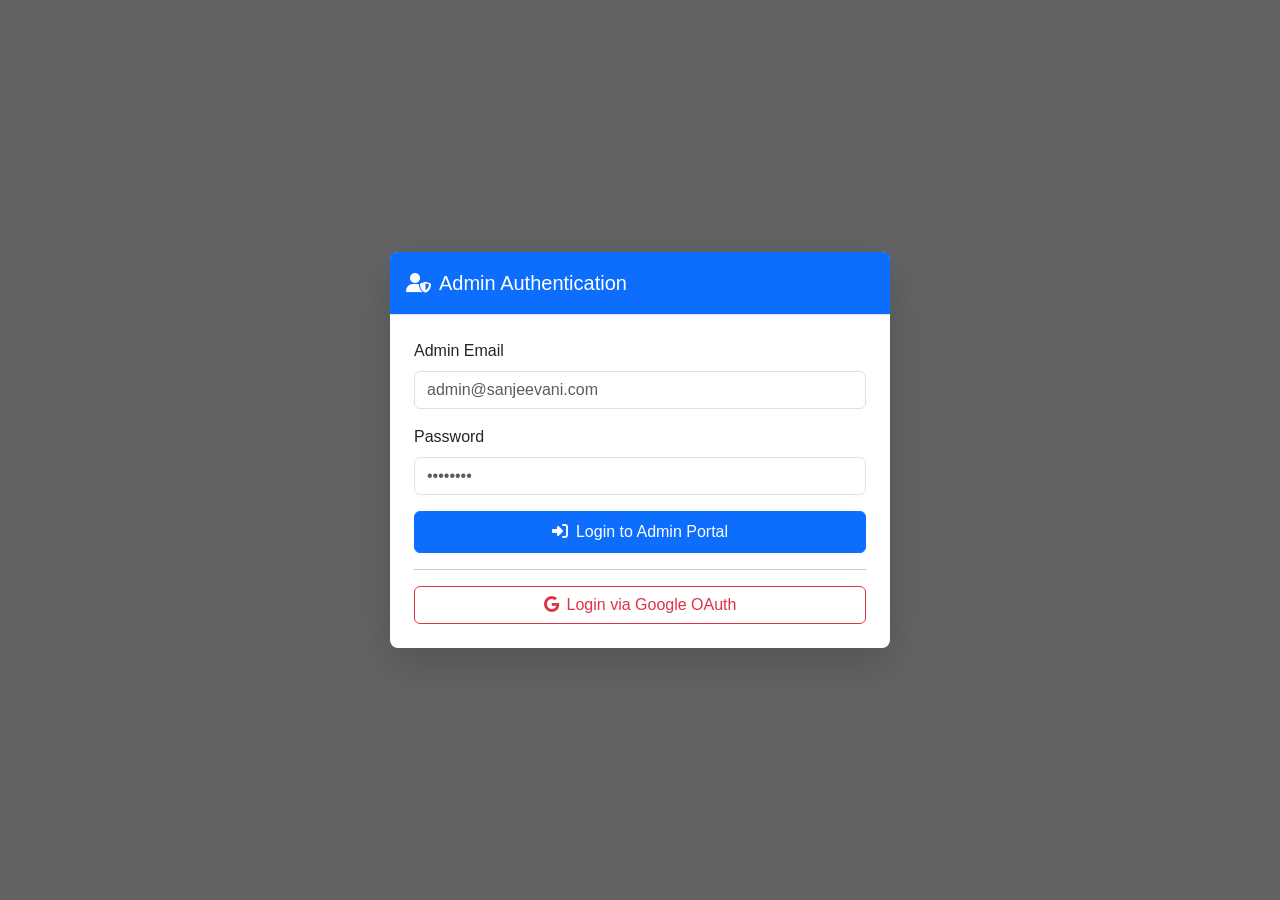
<file: templates/admin.html>
<!DOCTYPE html>
<html lang="en">
<head>
    <meta charset="UTF-8">
    <meta name="viewport" content="width=device-width, initial-scale=1.0">
    <title>Admin Dashboard - Sanjeevni Clinic</title>
    <link href="https://cdn.jsdelivr.net/npm/bootstrap@5.3.0/dist/css/bootstrap.min.css" rel="stylesheet">
    <link rel="stylesheet" href="https://cdnjs.cloudflare.com/ajax/libs/font-awesome/6.4.0/css/all.min.css">
    <style>
        body { background-color: #f4f6f9; font-family: 'Segoe UI', Tahoma, Geneva, Verdana, sans-serif; }
        .sidebar { height: 100vh; width: 250px; position: fixed; background: #1e293b; color: white; padding-top: 20px; }
        .sidebar a { color: #94a3b8; text-decoration: none; padding: 12px 20px; display: block; }
        .sidebar a:hover, .sidebar a.active { background: #0f172a; color: white; border-left: 4px solid #3b82f6; }
        .main-content { margin-left: 250px; padding: 25px; }
        .card-stat { border: none; border-radius: 10px; box-shadow: 0 4px 6px rgba(0,0,0,0.05); }
        .modal-blur { backdrop-filter: blur(8px); background: rgba(0,0,0,0.6); }
    </style>
</head>
<body>

    <!-- ADMIN LOGIN MODAL -->
    <div class="modal fade show modal-blur" id="adminLoginModal" tabindex="-1" style="display: block;" data-bs-backdrop="static" data-bs-keyboard="false">
        <div class="modal-dialog modal-dialog-centered">
            <div class="modal-content border-0 shadow-lg">
                <div class="modal-header bg-primary text-white">
                    <h5 class="modal-title"><i class="fas fa-user-shield me-2"></i>Admin Authentication</h5>
                </div>
                <div class="modal-body p-4">
                    <div id="loginAlert" class="alert alert-danger d-none" role="alert"></div>
                    <form id="adminLoginForm" onsubmit="handleAdminLogin(event)">
                        <div class="mb-3">
                            <label class="form-label font-weight-bold">Admin Email</label>
                            <input type="email" id="adminEmail" class="form-control" placeholder="admin@sanjeevani.com" required>
                        </div>
                        <div class="mb-3">
                            <label class="form-label">Password</label>
                            <input type="password" id="adminPassword" class="form-control" placeholder="••••••••" required>
                        </div>
                        <button type="submit" class="btn btn-primary w-100 py-2 font-weight-bold">
                            <i class="fas fa-sign-in-alt me-2"></i>Login to Admin Portal
                        </button>
                    </form>
                    <hr class="my-3">
                    <button onclick="loginWithGoogle()" class="btn btn-outline-danger w-100">
                        <i class="fab fa-google me-2"></i>Login via Google OAuth
                    </button>
                </div>
            </div>
        </div>
    </div>

    <!-- ADMIN DASHBOARD CONTENT -->
    <div id="dashboardContent" style="display: none;">
        <div class="sidebar">
            <h4 class="text-center mb-4"><i class="fas fa-clinic-medical text-primary me-2"></i>Sanjeevni</h4>
            <a href="#" class="active"><i class="fas fa-chart-line me-2"></i>Overview</a>
            <a href="#systemUsersSection"><i class="fas fa-key me-2"></i>System Accounts</a>
            <a href="#" onclick="logout()"><i class="fas fa-sign-out-alt me-2"></i>Logout</a>
        </div>

        <div class="main-content">
            <div class="d-flex justify-content-between align-items-center mb-4">
                <h2>Admin Management Dashboard</h2>
                <span class="badge bg-success px-3 py-2">Role: Admin / Super Admin</span>
            </div>

            <!-- STATS CARDS -->
            <div class="row g-3 mb-4">
                <div class="col-md-3">
                    <div class="card card-stat bg-white p-3 border-start border-primary border-4">
                        <small class="text-muted">Total Doctors</small>
                        <h3 class="mb-0">21</h3>
                    </div>
                </div>
                <div class="col-md-3">
                    <div class="card card-stat bg-white p-3 border-start border-success border-4">
                        <small class="text-muted">Total Patients</small>
                        <h3 class="mb-0">148</h3>
                    </div>
                </div>
                <div class="col-md-3">
                    <div class="card card-stat bg-white p-3 border-start border-warning border-4">
                        <small class="text-muted">Active Bookings</small>
                        <h3 class="mb-0">34</h3>
                    </div>
                </div>
                <div class="col-md-3">
                    <div class="card card-stat bg-white p-3 border-start border-danger border-4">
                        <small class="text-muted">System Accounts</small>
                        <h3 class="mb-0" id="statSysCount">1 Active</h3>
                    </div>
                </div>
            </div>

            <!-- SYSTEM USERS CREATION SECTION -->
            <div class="card border-0 shadow-sm mb-4" id="systemUsersSection">
                <div class="card-header bg-white py-3 d-flex justify-content-between align-items-center">
                    <h5 class="m-0 text-dark"><i class="fas fa-user-gear me-2 text-primary"></i>Generate System Page Credentials</h5>
                </div>
                <div class="card-body">
                    <form id="createSystemUserForm" class="row g-3 mb-4" onsubmit="createSystemUser(event)">
                        <div class="col-md-4">
                            <input type="text" id="sysUserId" class="form-control" placeholder="System User ID (e.g., SYS_AGENT_01)" required>
                        </div>
                        <div class="col-md-4">
                            <input type="password" id="sysPassword" class="form-control" placeholder="Set Access Password" required>
                        </div>
                        <div class="col-md-4">
                            <button type="submit" class="btn btn-success w-100"><i class="fas fa-plus-circle me-2"></i>Create System Access</button>
                        </div>
                    </form>

                    <h6>Existing System Credentials</h6>
                    <table class="table table-hover align-middle">
                        <thead class="table-light">
                            <tr>
                                <th>System User ID</th>
                                <th>Role Scope</th>
                                <th>Created Date</th>
                                <th>Action</th>
                            </tr>
                        </thead>
                        <tbody id="systemUsersTable">
                            <tr>
                                <td>SYS_MONITOR_01</td>
                                <td><span class="badge bg-info">System / Health Check</span></td>
                                <td>2026-10-08</td>
                                <td><button class="btn btn-sm btn-outline-danger" onclick="revokeRow(this)">Revoke</button></td>
                            </tr>
                        </tbody>
                    </table>
                </div>
            </div>
        </div>
    </div>

    <script>
        // Check if token already exists on page load
        window.onload = function() {
            if (localStorage.getItem('admin_token')) {
                document.getElementById('adminLoginModal').style.display = 'none';
                document.getElementById('dashboardContent').style.display = 'block';
            }
        };

        async function handleAdminLogin(e) {
            e.preventDefault();
            const email = document.getElementById('adminEmail').value.trim();
            const password = document.getElementById('adminPassword').value.trim();
            const alertBox = document.getElementById('loginAlert');

            try {
                const response = await fetch('/api/admin/login', {
                    method: 'POST',
                    headers: { 'Content-Type': 'application/json' },
                    body: JSON.stringify({ email: email, password: password })
                });

                const data = await response.json();

                if (response.ok && data.status === 'success') {
                    localStorage.setItem('admin_token', data.token);
                    document.getElementById('adminLoginModal').style.display = 'none';
                    document.getElementById('dashboardContent').style.display = 'block';
                    alertBox.classList.add('d-none');
                } else {
                    alertBox.innerText = data.detail || 'Invalid Admin Credentials!';
                    alertBox.classList.remove('d-none');
                }
            } catch (err) {
                alertBox.innerText = 'Server Connection Error! Make sure FastAPI backend is running.';
                alertBox.classList.remove('d-none');
            }
        }

        async function createSystemUser(e) {
            e.preventDefault();
            const sysId = document.getElementById('sysUserId').value.trim();
            const password = document.getElementById('sysPassword').value.trim();

            try {
                const response = await fetch('/api/admin/generate-system-credentials', {
                    method: 'POST',
                    headers: { 'Content-Type': 'application/json' },
                    body: JSON.stringify({ system_user_id: sysId, password: password })
                });

                const data = await response.json();

                if (response.ok && data.status === 'success') {
                    const table = document.getElementById('systemUsersTable');
                    const today = new Date().toISOString().split('T')[0];
                    table.innerHTML += `
                        <tr>
                            <td>${sysId}</td>
                            <td><span class="badge bg-info">System / Health Check</span></td>
                            <td>${today}</td>
                            <td><button class="btn btn-sm btn-outline-danger" onclick="revokeRow(this)">Revoke</button></td>
                        </tr>
                    `;
                    document.getElementById('createSystemUserForm').reset();
                    alert(data.message);
                } else {
                    alert(data.detail || 'Failed to create system credentials');
                }
            } catch (err) {
                alert('Connection error while generating credentials.');
            }
        }

        function loginWithGoogle() {
            window.location.href = '/auth/google';
        }

        function revokeRow(btn) {
            btn.closest('tr').remove();
        }

        function logout() {
            localStorage.removeItem('admin_token');
            location.reload();
        }
    </script>
</body>
</html>
</file>
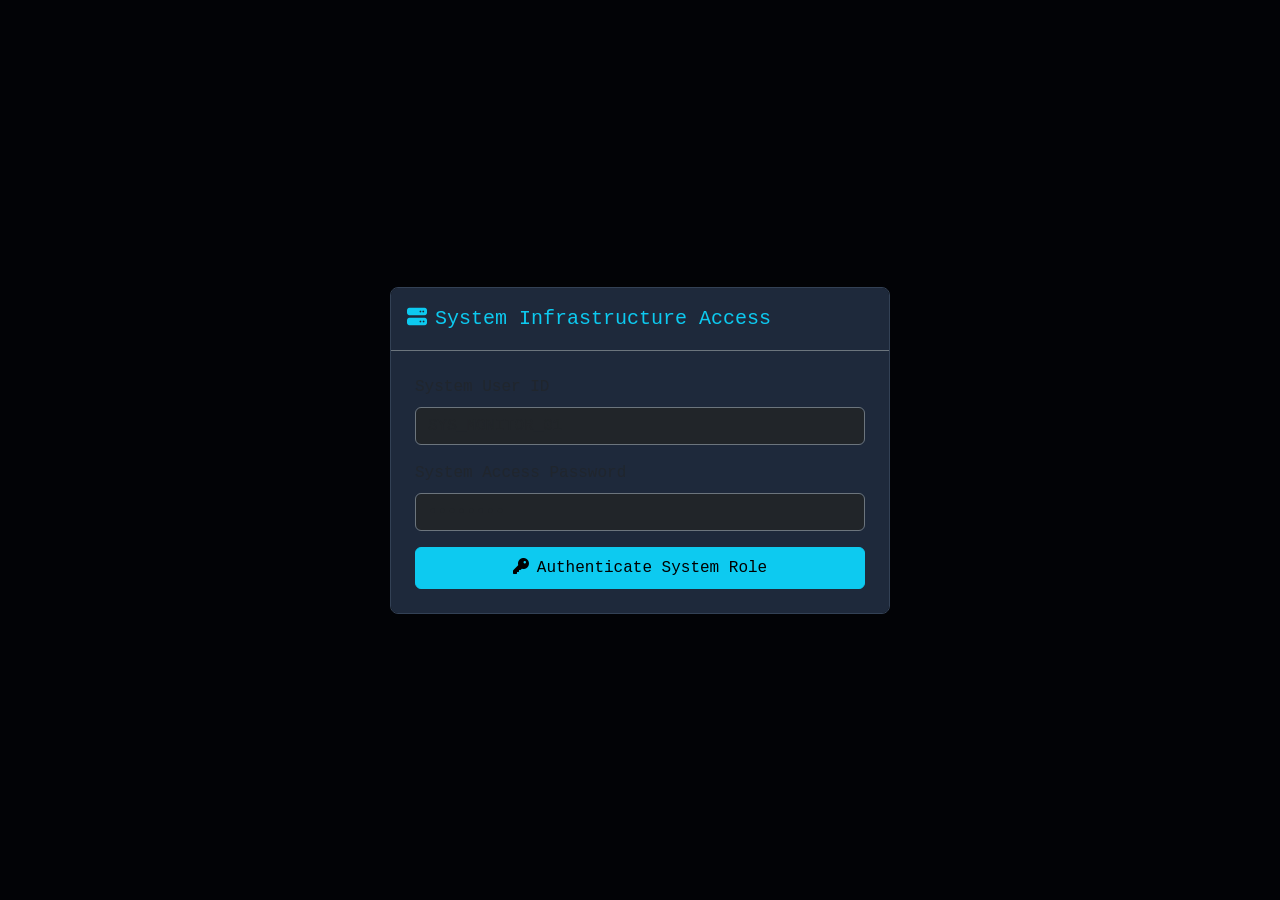
<file: templates/system.html>
<!DOCTYPE html>
<html lang="en">
<head>
    <meta charset="UTF-8">
    <meta name="viewport" content="width=device-width, initial-scale=1.0">
    <title>System & Infrastructure Dashboard</title>
    <link href="https://cdn.jsdelivr.net/npm/bootstrap@5.3.0/dist/css/bootstrap.min.css" rel="stylesheet">
    <link rel="stylesheet" href="https://cdnjs.cloudflare.com/ajax/libs/font-awesome/6.4.0/css/all.min.css">
    <style>
        body { background-color: #0f172a; color: #e2e8f0; font-family: 'Consolas', 'Courier New', monospace; }
        .card-dark { background-color: #1e293b; border: 1px solid #334155; border-radius: 8px; }
        .status-dot { height: 10px; width: 10px; background-color: #22c55e; border-radius: 50%; display: inline-block; }
    </style>
</head>
<body>

    <!-- SYSTEM LOGIN MODAL -->
    <div class="modal fade show" id="systemLoginModal" tabindex="-1" style="display: block; background: rgba(0,0,0,0.85);" data-bs-backdrop="static">
        <div class="modal-dialog modal-dialog-centered">
            <div class="modal-content card-dark">
                <div class="modal-header border-bottom border-secondary">
                    <h5 class="modal-title text-info"><i class="fas fa-server me-2"></i>System Infrastructure Access</h5>
                </div>
                <div class="modal-body p-4">
                    <div id="sysLoginAlert" class="alert alert-danger d-none" role="alert"></div>
                    <form id="systemLoginForm" onsubmit="handleSystemLogin(event)">
                        <div class="mb-3">
                            <label class="form-label text-muted">System User ID</label>
                            <input type="text" id="sysLoginId" class="form-control bg-dark text-white border-secondary" placeholder="SYS_MONITOR_01" required>
                        </div>
                        <div class="mb-3">
                            <label class="form-label text-muted">System Access Password</label>
                            <input type="password" id="sysLoginPass" class="form-control bg-dark text-white border-secondary" placeholder="••••••••" required>
                        </div>
                        <button type="submit" class="btn btn-info w-100 py-2 font-weight-bold">
                            <i class="fas fa-key me-2"></i>Authenticate System Role
                        </button>
                    </form>
                </div>
            </div>
        </div>
    </div>

    <!-- SYSTEM DASHBOARD -->
    <div id="systemDashboard" class="container-fluid p-4" style="display: none;">
        <div class="d-flex justify-content-between align-items-center mb-4 border-bottom border-secondary pb-3">
            <h3 class="text-info m-0"><i class="fas fa-microchip me-2"></i>System & MCP Infrastructure Health</h3>
            <div>
                <span class="me-3"><span class="status-dot me-2"></span>MCP Server: <span id="mcpPortText">Online (Port 8001)</span></span>
                <button onclick="logout()" class="btn btn-sm btn-outline-danger">Terminate Session</button>
            </div>
        </div>

        <!-- METRICS OVERVIEW -->
        <div class="row g-3 mb-4">
            <div class="col-md-3">
                <div class="card card-dark p-3">
                    <small class="text-muted">FastMCP Status</small>
                    <h4 class="text-success mt-1" id="mcpStatus">RUNNING</h4>
                </div>
            </div>
            <div class="col-md-3">
                <div class="card card-dark p-3">
                    <small class="text-muted">Database Connectors</small>
                    <h4 class="text-info mt-1" id="dbStatus">CONNECTED</h4>
                </div>
            </div>
            <div class="col-md-3">
                <div class="card card-dark p-3">
                    <small class="text-muted">Active Connections</small>
                    <h4 class="text-warning mt-1" id="activeConns">12 Active</h4>
                </div>
            </div>
            <div class="col-md-3">
                <div class="card card-dark p-3">
                    <small class="text-muted">LLM Endpoint (Groq)</small>
                    <h4 class="text-success mt-1" id="groqStatus">ONLINE</h4>
                </div>
            </div>
        </div>

        <!-- SYSTEM AUDIT LOGS TABLE -->
        <div class="card card-dark p-3">
            <h5 class="text-info mb-3"><i class="fas fa-terminal me-2"></i>System Execution & Audit Logs</h5>
            <div class="table-responsive">
                <table class="table table-dark table-hover text-monospace">
                    <thead>
                        <tr class="text-muted">
                            <th>Timestamp</th>
                            <th>User Role</th>
                            <th>Tool Called</th>
                            <th>RBAC Status</th>
                        </tr>
                    </thead>
                    <tbody id="auditLogsTable">
                        <!-- Fetched from backend -->
                    </tbody>
                </table>
            </div>
        </div>
    </div>

    <script>
        window.onload = function() {
            if (localStorage.getItem('sys_token')) {
                document.getElementById('systemLoginModal').style.display = 'none';
                document.getElementById('systemDashboard').style.display = 'block';
                loadMetrics();
                loadAuditLogs();
            }
        };

        async function handleSystemLogin(e) {
            e.preventDefault();
            const sysId = document.getElementById('sysLoginId').value.trim();
            const password = document.getElementById('sysLoginPass').value.trim();
            const alertBox = document.getElementById('sysLoginAlert');

            try {
                const response = await fetch('/api/system/login', {
                    method: 'POST',
                    headers: { 'Content-Type': 'application/json' },
                    body: JSON.stringify({ system_user_id: sysId, password: password })
                });

                const data = await response.json();

                if (response.ok && data.status === 'success') {
                    localStorage.setItem('sys_token', data.token);
                    document.getElementById('systemLoginModal').style.display = 'none';
                    document.getElementById('systemDashboard').style.display = 'block';
                    alertBox.classList.add('d-none');
                    loadMetrics();
                    loadAuditLogs();
                } else {
                    alertBox.innerText = data.detail || 'Invalid System User ID or Password!';
                    alertBox.classList.remove('d-none');
                }
            } catch (err) {
                alertBox.innerText = 'Error connecting to system auth service.';
                alertBox.classList.remove('d-none');
            }
        }

        async function loadMetrics() {
            try {
                const response = await fetch('/api/system/metrics');
                if (response.ok) {
                    const data = await response.json();
                    document.getElementById('mcpStatus').innerText = data.fastmcp_status || 'RUNNING';
                    document.getElementById('dbStatus').innerText = data.database_status || 'CONNECTED';
                    document.getElementById('groqStatus').innerText = data.groq_llm_status || 'ONLINE';
                    document.getElementById('activeConns').innerText = (data.active_connections || 12) + ' Active';
                    document.getElementById('mcpPortText').innerText = `Online (Port ${data.fastmcp_port || 8001})`;
                }
            } catch (err) {
                console.error('Failed to load system metrics:', err);
            }
        }

        async function loadAuditLogs() {
            try {
                const response = await fetch('/api/system/audit-logs');
                if (response.ok) {
                    const data = await response.json();
                    const table = document.getElementById('auditLogsTable');
                    table.innerHTML = '';
                    
                    data.logs.forEach(log => {
                        table.innerHTML += `
                            <tr>
                                <td>${log.timestamp}</td>
                                <td><span class="badge bg-secondary">${log.user_role}</span></td>
                                <td>${log.tool}</td>
                                <td><span class="badge bg-success">${log.rbac_status}</span></td>
                            </tr>
                        `;
                    });
                }
            } catch (err) {
                console.error('Failed to load audit logs:', err);
            }
        }

        function logout() {
            localStorage.removeItem('sys_token');
            location.reload();
        }
    </script>
</body>
</html>
</file>
